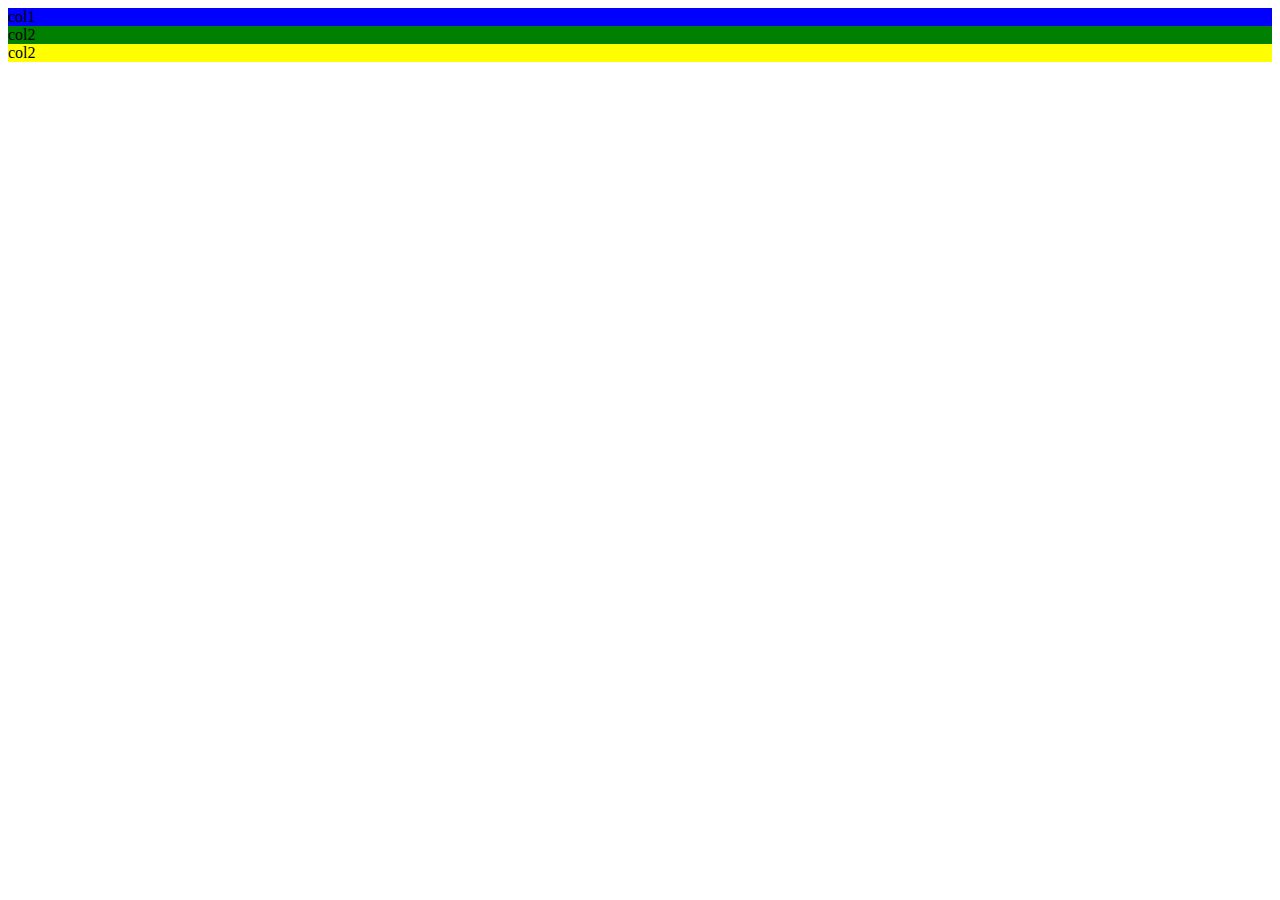
<file: practice.html>
<!DOCTYPE html>
<html lang="en">
<head>
    <meta charset="UTF-8">
    <meta name="viewport" content="width=device-width, initial-scale=1.0">
    <title>Document</title>
    <link rel="stylesheet" href="https://cdn.jsdelivr.net/npm/bootstrap@4.6.0/dist/css/bootstrap.min.css" integrity="sha384-B0vP5xmATw1+K9KRQjQERJvTumQW0nPEzvF6L/Z6nronJ3oUOFUFpCjEUQouq2+l" crossorigin="anonymous">
	<script src="https://code.jquery.com/jquery-3.5.1.slim.min.js" integrity="sha384-DfXdz2htPH0lsSSs5nCTpuj/zy4C+OGpamoFVy38MVBnE+IbbVYUew+OrCXaRkfj" crossorigin="anonymous"></script>
	<script src="https://cdn.jsdelivr.net/npm/bootstrap@4.6.0/dist/js/bootstrap.bundle.min.js" integrity="sha384-Piv4xVNRyMGpqkS2by6br4gNJ7DXjqk09RmUpJ8jgGtD7zP9yug3goQfGII0yAns" crossorigin="anonymous"></script>
	
</head>
<body>
    <div class="row">
        <div class="col-lg-6" style="background-color: blue;">
            col1
        </div>
        <div class="col-lg-6" style="background-color: green;">
            col2
        </div>
        <div class="col-lg-6" style="background-color: yellow;">
            col2
        </div>
    </div>
</body>
</html>
</file>
